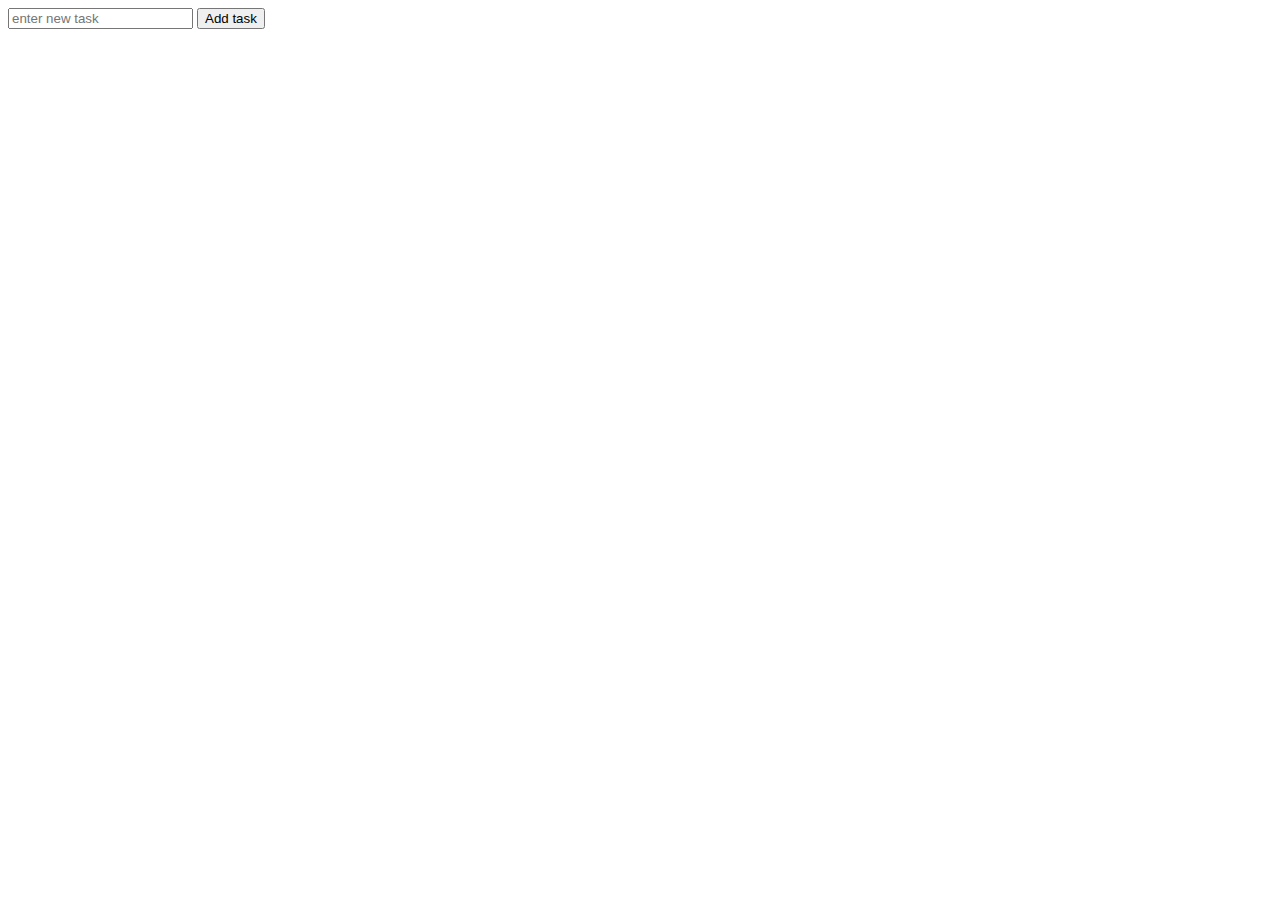
<file: todo_app_fetch/index.html>
<!DOCTYPE html>
<html lang="en">
  <head>
    <meta charset="UTF-8" />
    <meta name="viewport" content="width=device-width, initial-scale=1.0" />
    <!-- <link rel="stylesheet" href="style.css" /> -->
    <title>todo</title>
  </head>
  <body>
    <div class="wrapper">
      <input type="text" id="todoInput" placeholder="enter new task" />
      <button id="addTodoButton">Add task</button>
    </div>
    <div class="main">
      <ul id="todoList"></ul>
    </div>

    <script src="script.js"></script>
  </body>
</html>
</file>
<file: todo_app_fetch/style.css>
.wrapper {
  width: 100%;
  height: 100%;
  border: solid black 2px;
}
.main > ul li {
  list-style: none;
  padding: 3px;
  background-color: bisque;
}
</file>
